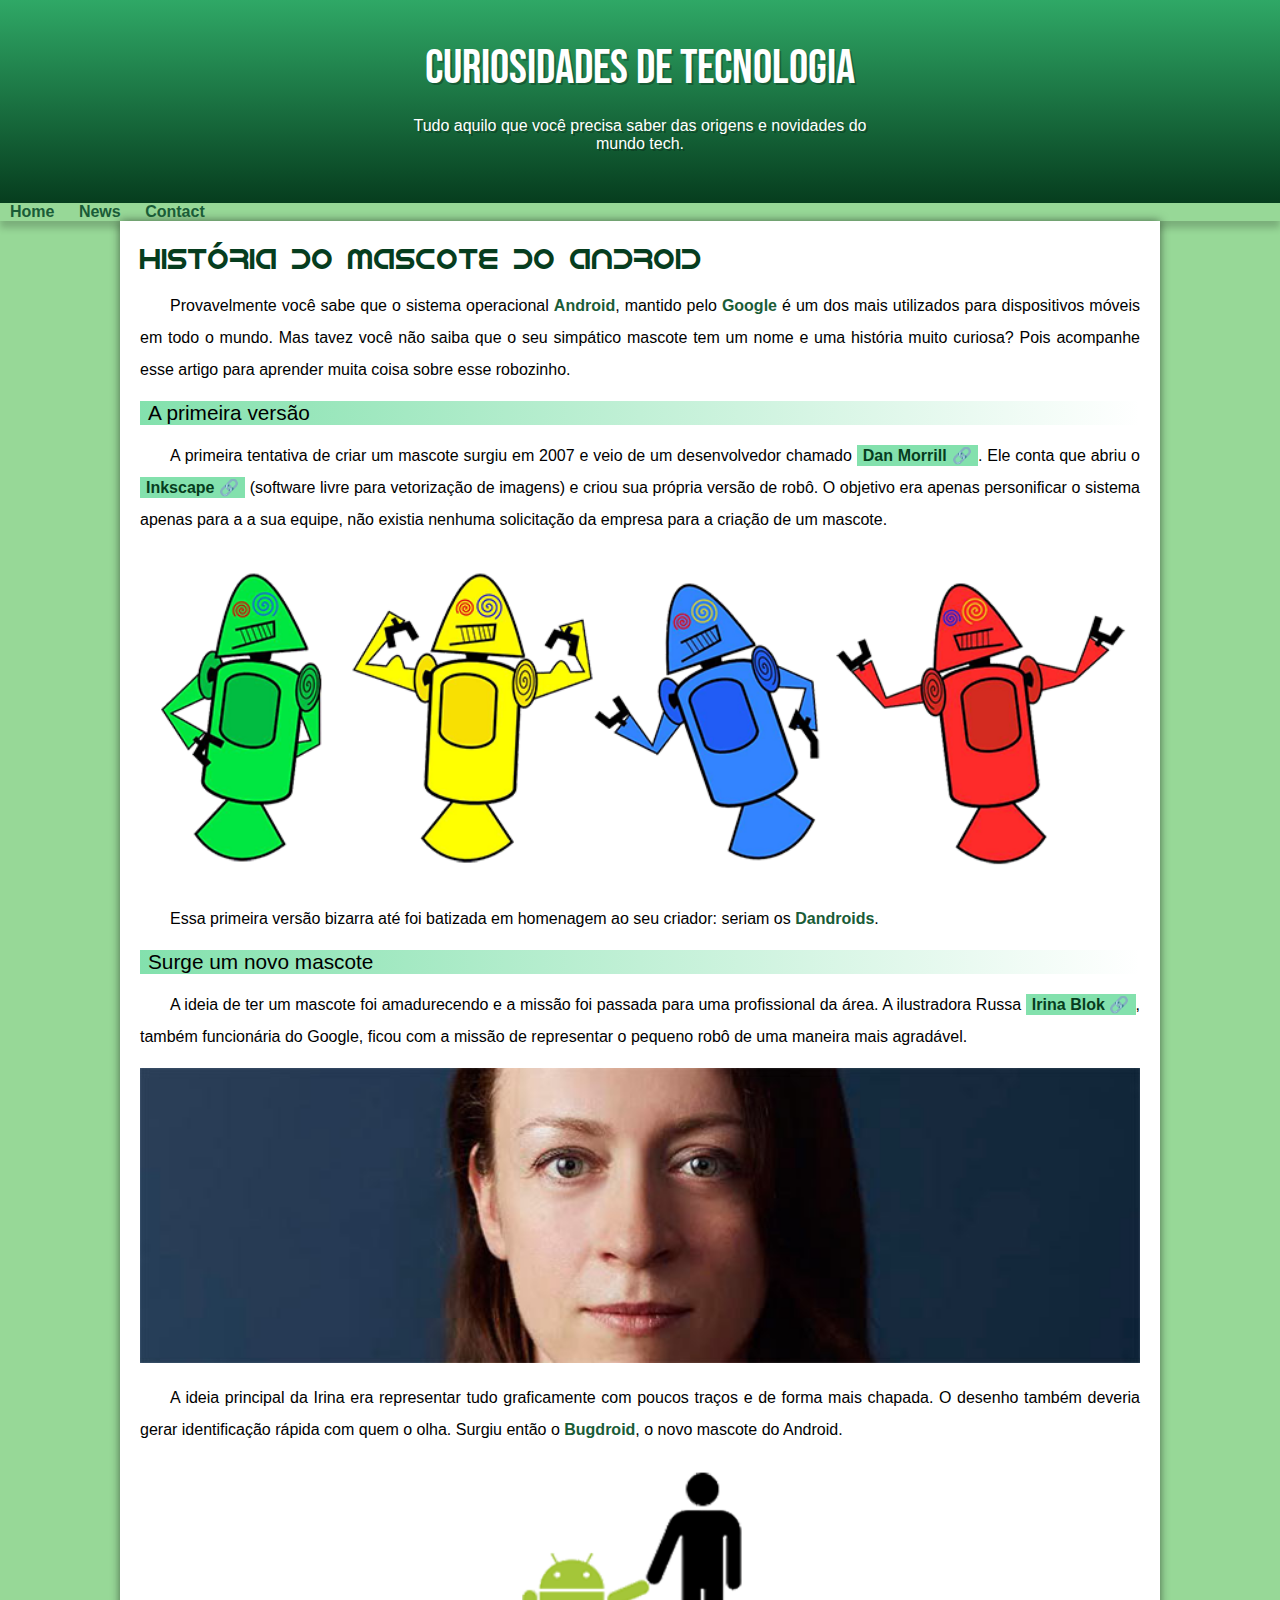
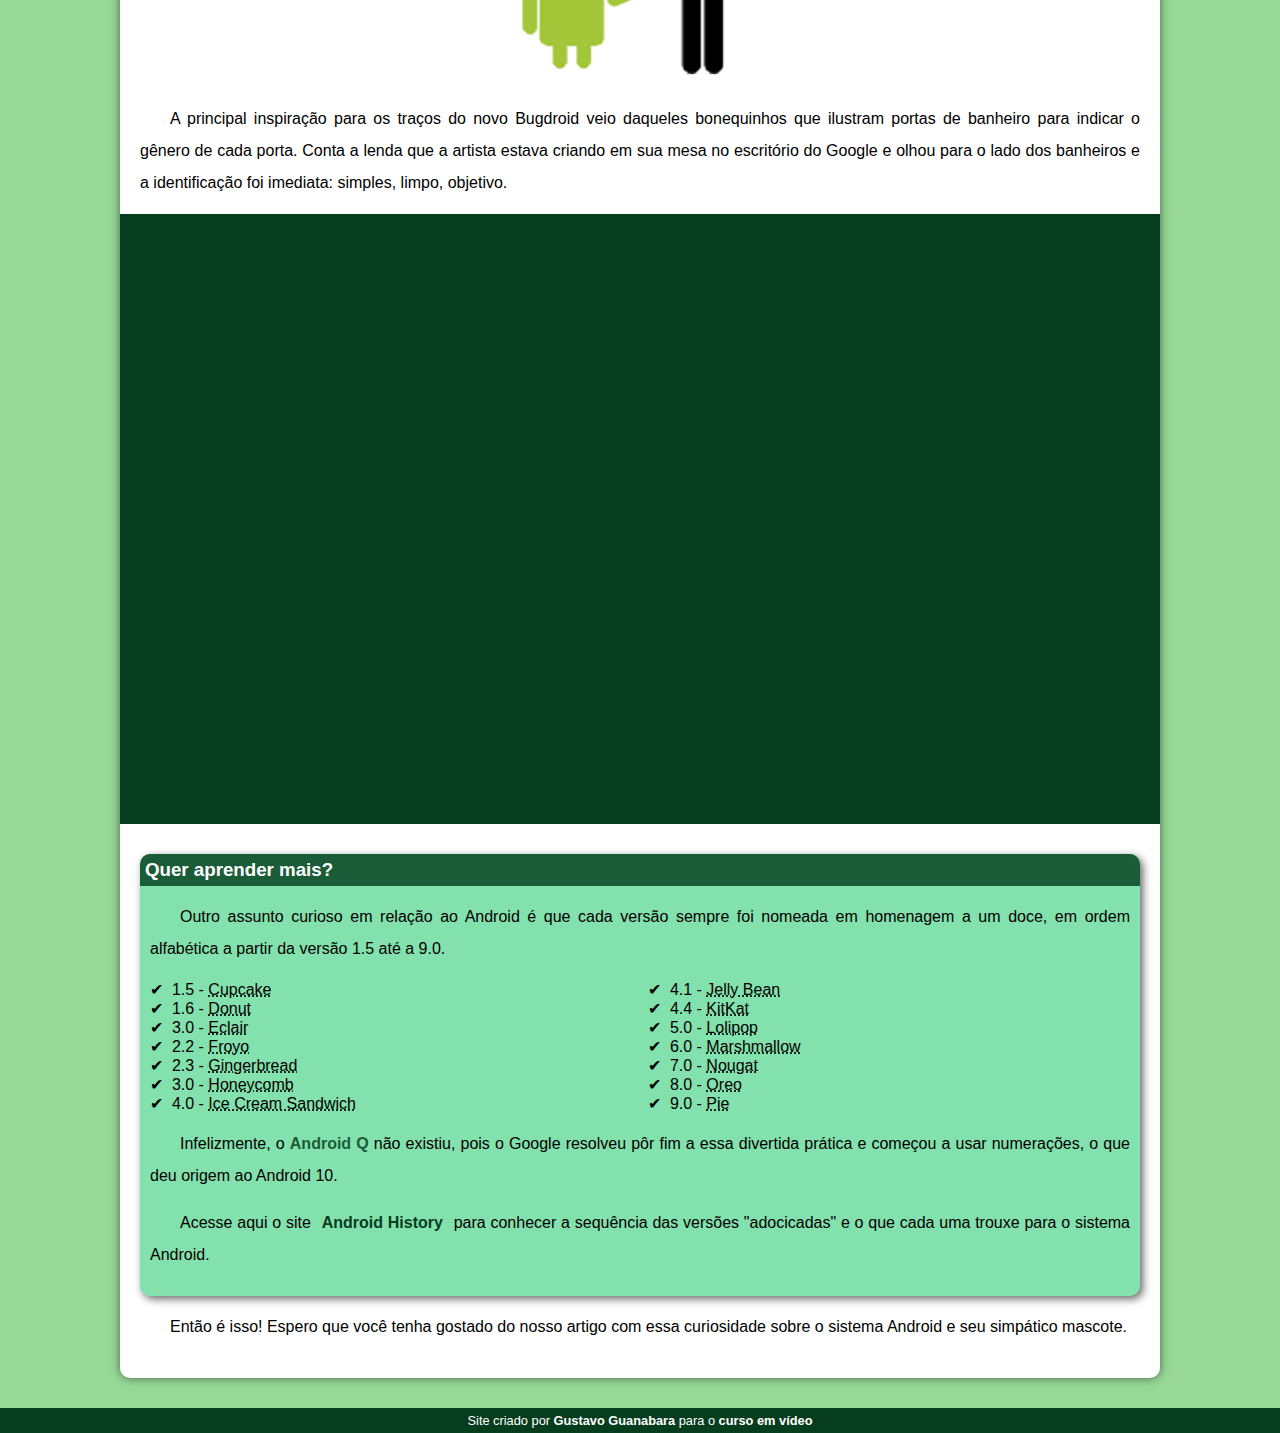
<file: index.html>
<!DOCTYPE html>
<html lang="en">
<head>
    <meta charset="UTF-8">
    <meta http-equiv="X-UA-Compatible" content="IE=edge">
    <meta name="viewport" content="width=device-width, initial-scale=1.0">
    <title>Como surgiu o mascote do android?</title>
    <link rel="shortcut icon" href="imagens/favicon.ico" type="image/x-icon">
    <link rel="stylesheet" href="estilo/style.css">
</head>
<body>
    <header>
        <h1>Curiosidades de tecnologia</h1>
        <p>Tudo aquilo que você precisa saber das origens e novidades do mundo tech.</p>
    </header>
    <nav>
        <a href="http://">Home</a>
        <a href="http://universal.org">News</a>
        <a href="http://">Contact</a>
    </nav>
    <main>
        <article>
            <h1>História do Mascote do Android</h1>

            <p>
                Provavelmente você sabe que o sistema operacional <strong>Android</strong>,
                mantido pelo <strong>Google</strong> é um dos mais utilizados para dispositivos
                móveis em todo o mundo. Mas tavez você não saiba que o seu
                simpático mascote tem um nome e uma história muito curiosa?
                Pois acompanhe esse artigo para aprender muita coisa sobre esse
                robozinho.
            </p>

            <h2>A primeira versão</h2>

            <p>
                A primeira tentativa de criar um mascote surgiu em 2007 e veio de
                um desenvolvedor chamado <a href="https://androidcommunity.com/dan-morrill-shows-us-the-android-mascot-that-almost-was-20130103/" target="_blank" class="externo">Dan Morrill</a>. Ele conta que abriu o <a href="https://inkscape.org/" target="_blank" class="externo">Inkscape</a>
                (software livre para vetorização de imagens) e criou sua própria
                versão de robô. O objetivo era apenas personificar o sistema apenas
                para a a sua equipe, não existia nenhuma solicitação da empresa
                para a criação de um mascote.
            </p>

            <picture>
                <source media="(max-width: 600px)" srcset="imagens/dan-droids-pq.png">
                <img src="imagens/dan-droids.png" alt="primeiro mascote android"></picture>

            <p>
                Essa primeira versão bizarra até foi batizada em homenagem ao seu criador:
                seriam os <strong>Dandroids</strong>.
            </p>

            <h2>Surge um novo mascote</h2>

            <p>A ideia de ter um mascote foi amadurecendo e a missão foi passada para uma profissional da área. A ilustradora Russa <a href="https://www.irinablok.com/" target="_blank" class="externo">Irina Blok</a>, também funcionária do Google, ficou com a missão de representar o pequeno robô de uma maneira mais agradável.</p>

            <picture>
                <source media="(max-width: 600px)" srcset="imagens/irina-blok-pq.jpg">
                <img src="imagens/irina-blok.jpg" alt="Irina Blok, criadora do Bugdroid"></picture>

            <p>A ideia principal da Irina era representar tudo graficamente com poucos traços e de forma mais chapada. O desenho também deveria gerar identificação rápida com quem o olha. Surgiu então o <strong>Bugdroid</strong>, o novo mascote do Android.</p>

            <img src="imagens/bugdroid.png" class="pequena" alt="Bugdroid">

            <p>A principal inspiração para os traços do novo Bugdroid veio daqueles bonequinhos que ilustram portas de banheiro para indicar o gênero de cada porta. Conta a lenda que a artista estava criando em sua mesa no escritório do Google e olhou para o lado dos banheiros e a identificação foi imediata: simples, limpo, objetivo.</p>

            <div class="video"><iframe width="560" height="315" src="https://www.youtube.com/embed/l2UDgpLz20M" title="YouTube video player" frameborder="0" allow="accelerometer; autoplay; clipboard-write; encrypted-media; gyroscope; picture-in-picture; web-share" allowfullscreen></iframe></div>
            
            <aside>
                <h3>Quer aprender mais?</h3>

                <p>Outro assunto curioso em relação ao Android é que cada versão sempre foi nomeada em homenagem a um doce, em ordem alfabética a partir da versão 1.5 até a 9.0.</p>
                
                <ul>
                    <li>1.5 - <abbr title="cupcake">Cupcake</abbr></li>
                    <li>1.6 - <abbr title="donuts">Donut</abbr></li>
                    <li>3.0 - <abbr title="E clair">Eclair</abbr></li>
                    <li>2.2 - <abbr title="Froyo">Froyo</abbr></li>
                    <li>2.3 - <abbr title="ginger bread">Gingerbread</abbr></li>
                    <li>3.0 - <abbr title="honey comb">Honeycomb</abbr></li>
                    <li>4.0 - <abbr title="ice cream">Ice Cream Sandwich</abbr></li>
                    <li>4.1 - <abbr title="jelly bean">Jelly Bean</abbr></li>
                    <li>4.4 - <abbr title="kit kat">KitKat</abbr></li>
                    <li>5.0 - <abbr title="lolipop">Lolipop</abbr></li>
                    <li>6.0 - <abbr title="marshmallow">Marshmallow</abbr></li>
                    <li>7.0 - <abbr title="nougat">Nougat</abbr></li>
                    <li>8.0 - <abbr title="oreo">Oreo</abbr></li>
                    <li>9.0 - <abbr title="no, ... cake">Pie</abbr></li>
                </ul>

                <p>Infelizmente, o <strong>Android Q</strong> não existiu, pois o Google resolveu pôr fim a essa divertida prática e começou a usar numerações, o que deu origem ao Android 10.</p>

                <p>
                   Acesse aqui o site <a href="https://www.android.com/intl/en_uk/history/#/donut" target="_blank">Android History</a> para conhecer a sequência das versões "adocicadas" e o que cada uma trouxe para o sistema Android.
                </p>
                
            </aside>

                <p>Então é isso! Espero que você tenha gostado do nosso artigo com essa curiosidade sobre o sistema Android e seu simpático mascote.</p>

        </article>
    </main>
    <footer>
        <p>Site criado por <a href="https://gustavoguanabara.github.io" target="_blank">Gustavo Guanabara</a> para o <a href="https://www.youtube.com/@CursoemVideo" target="_blank">curso em vídeo</a></p>
    </footer>
</body>
</html>
</file>
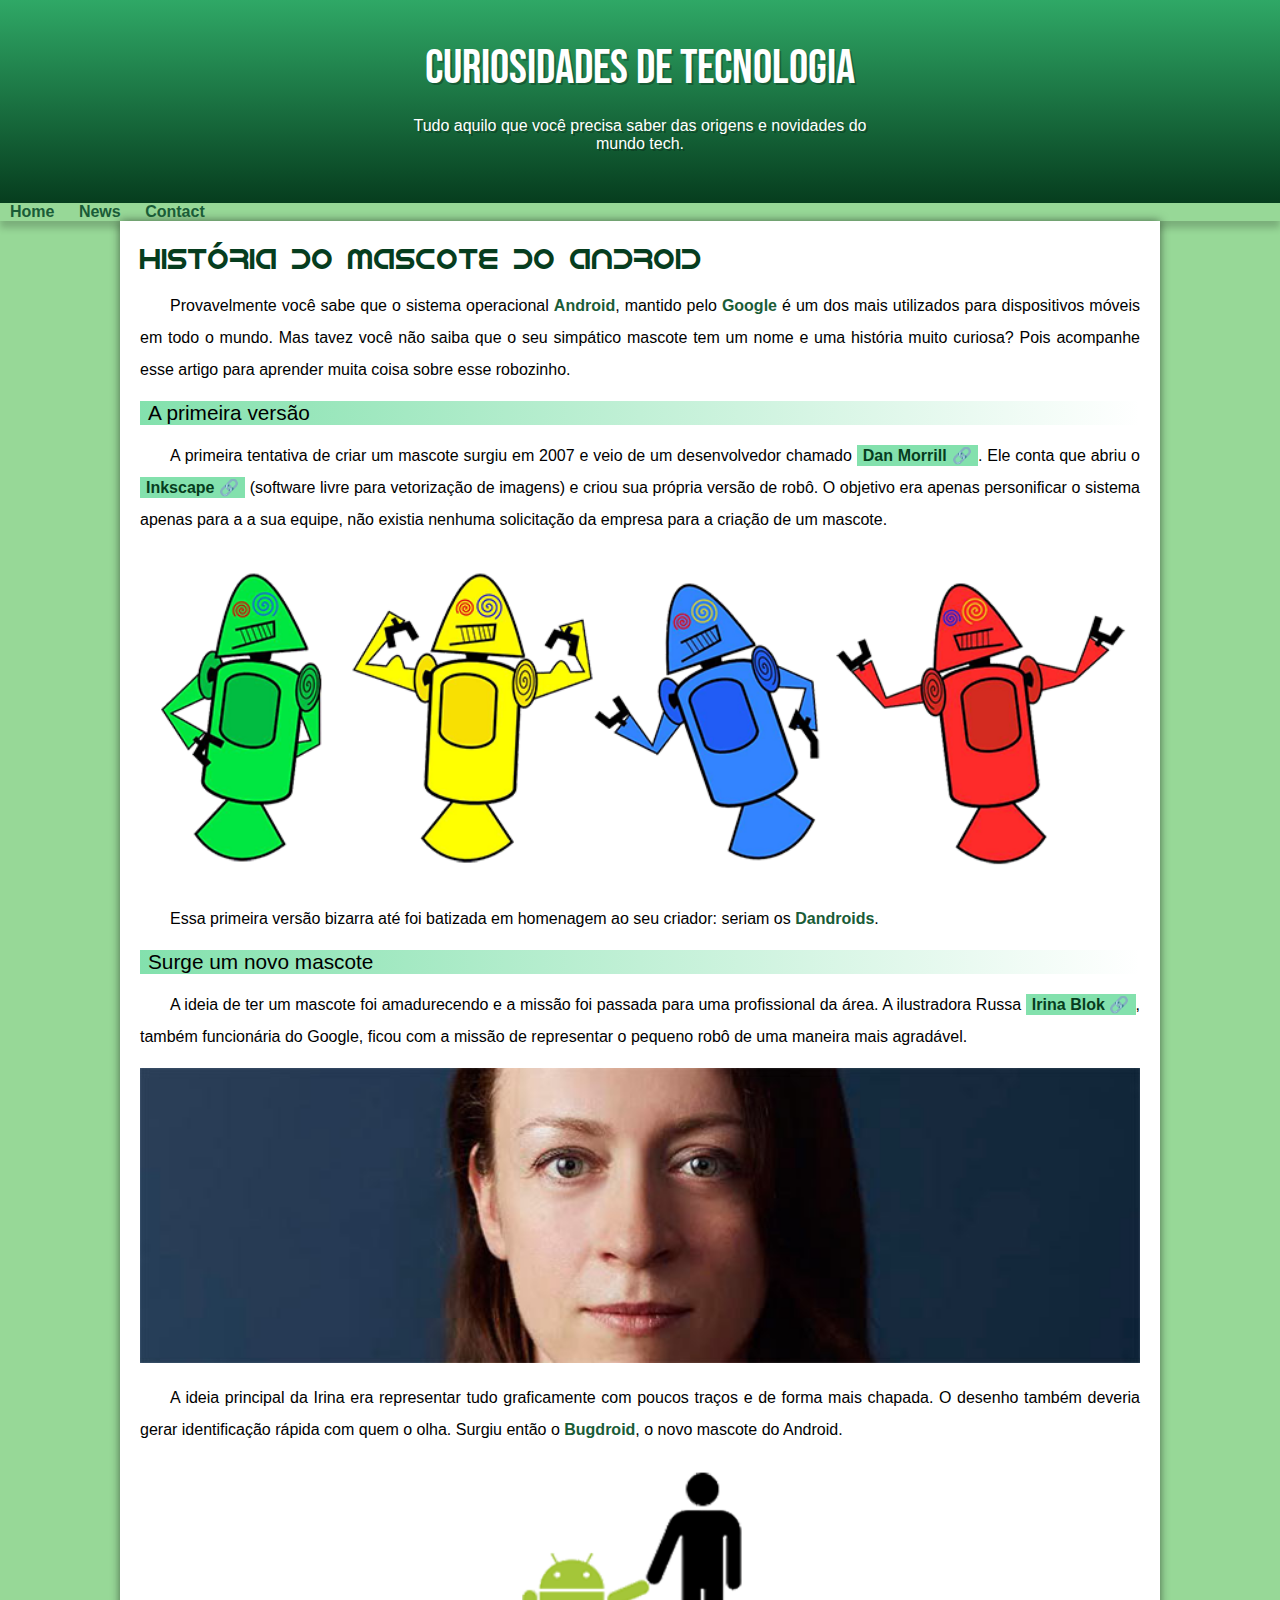
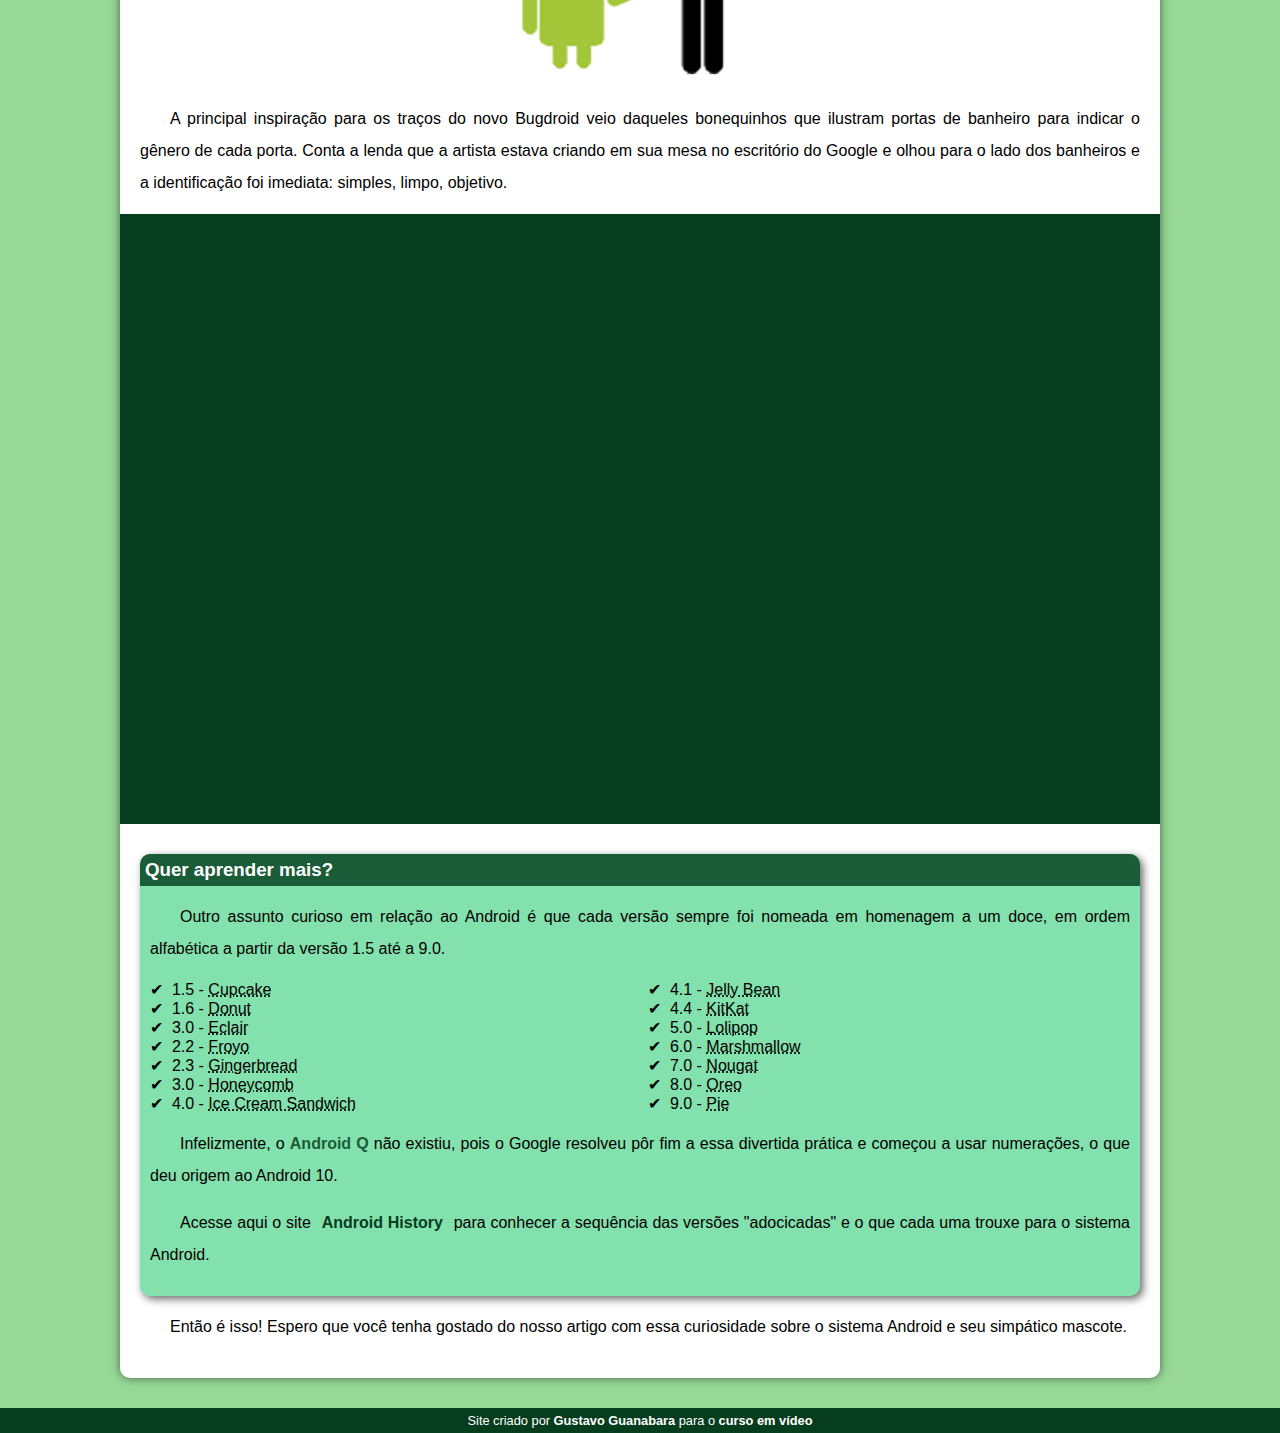
<file: index.html.html>
<!DOCTYPE html>
<html lang="en">
<head>
    <meta charset="UTF-8">
    <meta http-equiv="X-UA-Compatible" content="IE=edge">
    <meta name="viewport" content="width=device-width, initial-scale=1.0">
    <title>Como surgiu o mascote do android?</title>
    <link rel="shortcut icon" href="imagens/favicon.ico" type="image/x-icon">
    <link rel="stylesheet" href="estilo/style.css">
</head>
<body>
    <header>
        <h1>Curiosidades de tecnologia</h1>
        <p>Tudo aquilo que você precisa saber das origens e novidades do mundo tech.</p>
    </header>
    <nav>
        <a href="http://">Home</a>
        <a href="http://">News</a>
        <a href="http://">Contact</a>
    </nav>
    <main>
        <article>
            <h1>História do Mascote do Android</h1>

            <p>
                Provavelmente você sabe que o sistema operacional <strong>Android</strong>,
                mantido pelo <strong>Google</strong> é um dos mais utilizados para dispositivos
                móveis em todo o mundo. Mas tavez você não saiba que o seu
                simpático mascote tem um nome e uma história muito curiosa?
                Pois acompanhe esse artigo para aprender muita coisa sobre esse
                robozinho.
            </p>

            <h2>A primeira versão</h2>

            <p>
                A primeira tentativa de criar um mascote surgiu em 2007 e veio de
                um desenvolvedor chamado <a href="https://androidcommunity.com/dan-morrill-shows-us-the-android-mascot-that-almost-was-20130103/" target="_blank" class="externo">Dan Morrill</a>. Ele conta que abriu o <a href="https://inkscape.org/" target="_blank" class="externo">Inkscape</a>
                (software livre para vetorização de imagens) e criou sua própria
                versão de robô. O objetivo era apenas personificar o sistema apenas
                para a a sua equipe, não existia nenhuma solicitação da empresa
                para a criação de um mascote.
            </p>

            <picture>
                <source media="(max-width: 600px)" srcset="imagens/dan-droids-pq.png">
                <img src="imagens/dan-droids.png" alt="primeiro mascote android"></picture>

            <p>
                Essa primeira versão bizarra até foi batizada em homenagem ao seu criador:
                seriam os <strong>Dandroids</strong>.
            </p>

            <h2>Surge um novo mascote</h2>

            <p>A ideia de ter um mascote foi amadurecendo e a missão foi passada para uma profissional da área. A ilustradora Russa <a href="https://www.irinablok.com/" target="_blank" class="externo">Irina Blok</a>, também funcionária do Google, ficou com a missão de representar o pequeno robô de uma maneira mais agradável.</p>

            <picture>
                <source media="(max-width: 600px)" srcset="imagens/irina-blok-pq.jpg">
                <img src="imagens/irina-blok.jpg" alt="Irina Blok, criadora do Bugdroid"></picture>

            <p>A ideia principal da Irina era representar tudo graficamente com poucos traços e de forma mais chapada. O desenho também deveria gerar identificação rápida com quem o olha. Surgiu então o <strong>Bugdroid</strong>, o novo mascote do Android.</p>

            <img src="imagens/bugdroid.png" class="pequena" alt="Bugdroid">

            <p>A principal inspiração para os traços do novo Bugdroid veio daqueles bonequinhos que ilustram portas de banheiro para indicar o gênero de cada porta. Conta a lenda que a artista estava criando em sua mesa no escritório do Google e olhou para o lado dos banheiros e a identificação foi imediata: simples, limpo, objetivo.</p>

            <div class="video"><iframe width="560" height="315" src="https://www.youtube.com/embed/l2UDgpLz20M" title="YouTube video player" frameborder="0" allow="accelerometer; autoplay; clipboard-write; encrypted-media; gyroscope; picture-in-picture; web-share" allowfullscreen></iframe></div>
            
            <aside>
                <h3>Quer aprender mais?</h3>

                <p>Outro assunto curioso em relação ao Android é que cada versão sempre foi nomeada em homenagem a um doce, em ordem alfabética a partir da versão 1.5 até a 9.0.</p>
                
                <ul>
                    <li>1.5 - <abbr title="cupcake">Cupcake</abbr></li>
                    <li>1.6 - <abbr title="donuts">Donut</abbr></li>
                    <li>3.0 - <abbr title="E clair">Eclair</abbr></li>
                    <li>2.2 - <abbr title="Froyo">Froyo</abbr></li>
                    <li>2.3 - <abbr title="ginger bread">Gingerbread</abbr></li>
                    <li>3.0 - <abbr title="honey comb">Honeycomb</abbr></li>
                    <li>4.0 - <abbr title="ice cream">Ice Cream Sandwich</abbr></li>
                    <li>4.1 - <abbr title="jelly bean">Jelly Bean</abbr></li>
                    <li>4.4 - <abbr title="kit kat">KitKat</abbr></li>
                    <li>5.0 - <abbr title="lolipop">Lolipop</abbr></li>
                    <li>6.0 - <abbr title="marshmallow">Marshmallow</abbr></li>
                    <li>7.0 - <abbr title="nougat">Nougat</abbr></li>
                    <li>8.0 - <abbr title="oreo">Oreo</abbr></li>
                    <li>9.0 - <abbr title="no, ... cake">Pie</abbr></li>
                </ul>

                <p>Infelizmente, o <strong>Android Q</strong> não existiu, pois o Google resolveu pôr fim a essa divertida prática e começou a usar numerações, o que deu origem ao Android 10.</p>

                <p>
                   Acesse aqui o site <a href="https://www.android.com/intl/en_uk/history/#/donut" target="_blank">Android History</a> para conhecer a sequência das versões "adocicadas" e o que cada uma trouxe para o sistema Android.
                </p>
                
            </aside>

                <p>Então é isso! Espero que você tenha gostado do nosso artigo com essa curiosidade sobre o sistema Android e seu simpático mascote.</p>

        </article>
    </main>
    <footer>
        <p>Site criado por <a href="https://gustavoguanabara.github.io" target="_blank">Gustavo Guanabara</a> para o <a href="https://www.youtube.com/@CursoemVideo" target="_blank">curso em vídeo</a></p>
    </footer>
</body>
</html>
</file>
<file: estilo/style.css>
@import url('https://fonts.googleapis.com/css2?family=Bebas+Neue&display=swap');

@font-face{
    font-family: 'Android';
    src: url('../fontes/idroid.otf') format('opentype');
    font-weight: normal;

}
:root {
    --cor0: #97d897;
    --cor1: #83e1ad;
    --cor2: #3ddc84;
    --cor3: #2fa866;
    --cor4: #1a5c37;
    --cor5: #063d1e;

    --fonte-padrao: Arial, Verdana, Helvetica, sans-serif;
    --fonte-destaque: 'Bebas Neue', cursive;
    --fonte-android: 'Android', cursive;
}
* {
    margin: 0px;
    padding: 0px;
}

body {
    background-color: var(--cor0);
    font-family: var(--fonte-padrao);
}
a.externo::after {
    content: '\00A0\1F517';
}

header {
    background-image: linear-gradient(to bottom, var(--cor3), var(--cor5));
    min-height: 150px;
    text-align: center;
    padding-top: 40px;
}

header > h1 {
    color: white;
    font-family: var(--fonte-destaque);
    font-size: 3em;
    font-weight: normal;
    margin-bottom: 20px;
    text-shadow: 2px 2px 0px rgba(0, 0, 0, 0.267);
}

header > p {
    font-family: Verdana, Geneva, Tahoma, sans-serif
    font-size: 1.2em;
    color: white;
    max-width: 500px;
    padding-right: 10px;
    padding-left: 10px;
    margin: auto;
    padding-bottom: 50px ;
    text-shadow: 2px 2px 0px rgba(0, 0, 0, 0.267);
}

nav {
    background-color: var(--cor0)
    padding: 10px;
    box-shadow: 0px 7px 7px rgba(0, 0, 0, 0.192);
}

nav > a {
    color: var(--cor4);
    padding: 10px;
    border-radius: 5px;
    text-decoration: none;
    font-weight: bold;
    transition-duration: 0.5s;
}

nav > a:hover {
    background-color: var(--cor3);
    color: var(var(--cor5));
}

main {

    min-width: 300px;
    max-width: 1000px;
    margin: auto;
    margin-bottom: 30px;
    padding: 20px;
    background-color: white;
    box-shadow: 0px 0px 10px rgba(0, 0, 0, 0.534);
    border-bottom-left-radius: 10px;
    border-bottom-right-radius: 10px;
}

main h1 {
    color: var(--cor5);
    font-family: var(--fonte-android);
    font-weight: normal;
    font-size: 1.8em;
}

main h2 {
    font-family: var(--fonte-android)
    color: var(--cor4);
    font-size: 1.3em;
    font-weight: normal;
    background-image: linear-gradient(to right, var(--cor1), transparent);
    text-indent: 8px;
}

main p {
    margin: 15px 0px;
    text-align: justify;
    text-indent: 30px;
    font-size: 1em;
    line-height: 2em;
}

main strong {
    color: var(--cor4);
    font-weight: bold;
}

main a {
    text-decoration: none;
    font-weight: bold;
    color: var(--cor5);
    background-color: var(--cor1);
    padding: 2px 6px;
}

main a:hover {
    text-decoration: underline;
    color: var(--cor4);
}

main img {
    width: 100%;
}

main img.pequena {
    max-width: 350px;
    display: block;
    margin: auto;
}

div.video {
    background-color: var(--cor5);
    margin: 0px -20px 30px -20px;
    padding: 20px;
    padding-bottom: 59%;
    position: relative;
}

div.video > iframe {
    position: absolute;
    top: 5%;
    left: 5%;
    width: 90%;
    height: 90%;
}

aside {
    background-color: var(--cor1);
    padding: 10px;
    border-radius: 10px;
    box-shadow: 3px 3px 8px rgba(0, 0, 0, 0.603);
}

aside > h3 {
    background-color: var(--cor4);
    color: white;
    padding: 5px;
    margin: -10px -10px 0px -10px;
    border-radius: 10px 10px 0px 0px;
}
aside > ul {
    list-style-type: '\2714\00A0\00A0';
    list-style-position: inside;
    columns: 2;
}
footer {
    background-color: var(--cor5);
    color: white;
    text-align: center;
    font-size: 0.8em;
    padding: 5px;
}

footer > p > a {
    color: white;
    font-weight: bolder;
    text-decoration: none;
}

footer a:hover {
    text-decoration: underline;
    color: var(--cor1);
}
</file>
